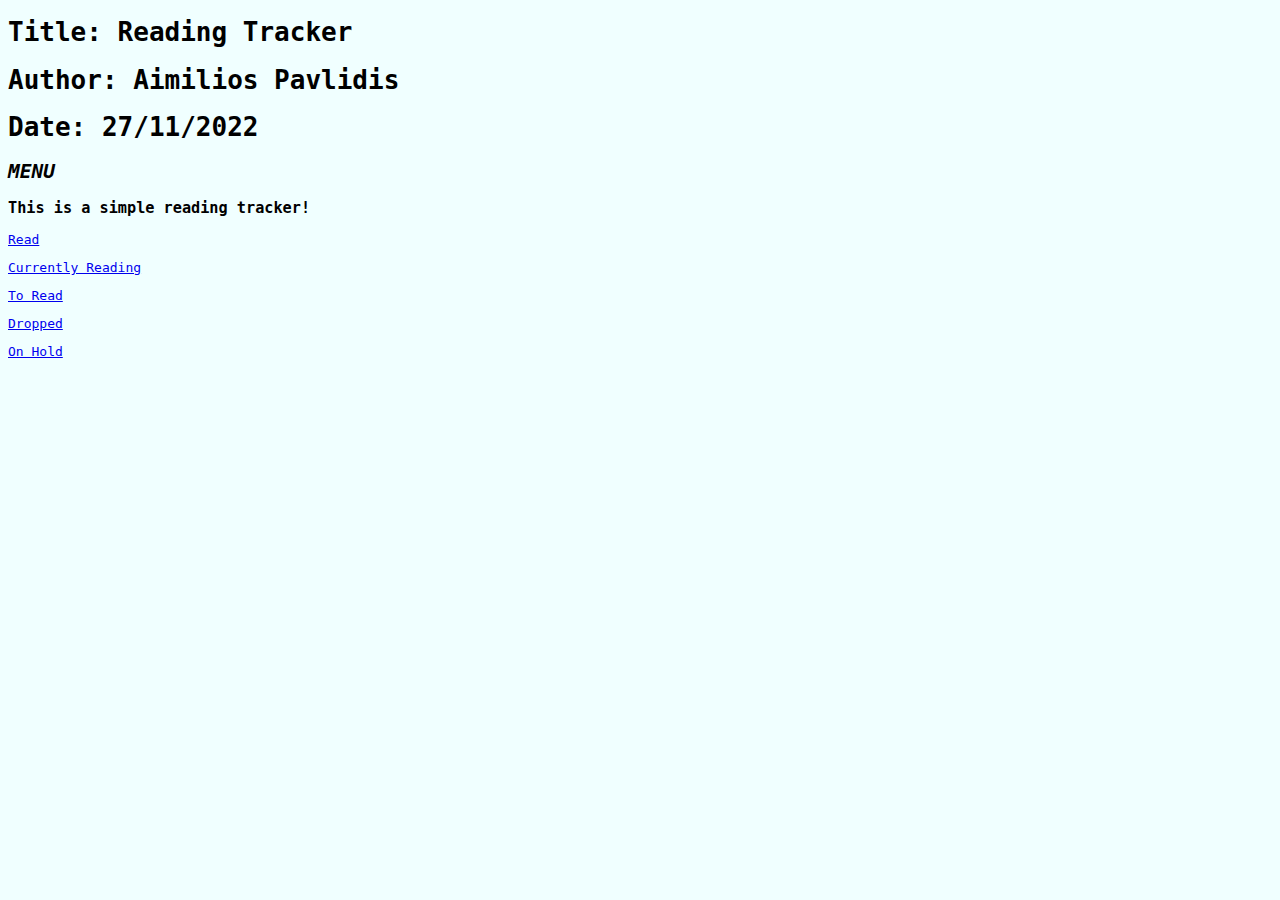
<file: index.html>
<!doctype html>
<html>
	<head>
		<title>Reading Tracker</title>
		<title>Aimilios Pavlidis</title>
		<title>27/11/2022</title>
		<link rel=stylesheet href=/my_css.css>
	</head>
	<body>
		<h1>Title: Reading Tracker</h1>
		<h1>Author: Aimilios Pavlidis</h1>
		<h1>Date: 27/11/2022</h1>
		<h2 id="menu"><strong><em>MENU</em></strong></h2>
<h3 id="this-is-a-simple-reading-tracker">This is a simple reading
tracker!</h3>
<p>
<a href="/Read">Read</a>
</p>
<p>
<a href="/Currently-Reading">Currently Reading</a>
</p>
<p>
<a href="/To-Read">To Read</a>
</p>
<p>
<a href="/Dropped">Dropped</a>
</p>
<p>
<a href="/On-Hold">On Hold</a>
</p>
	</body>
</html>
</file>
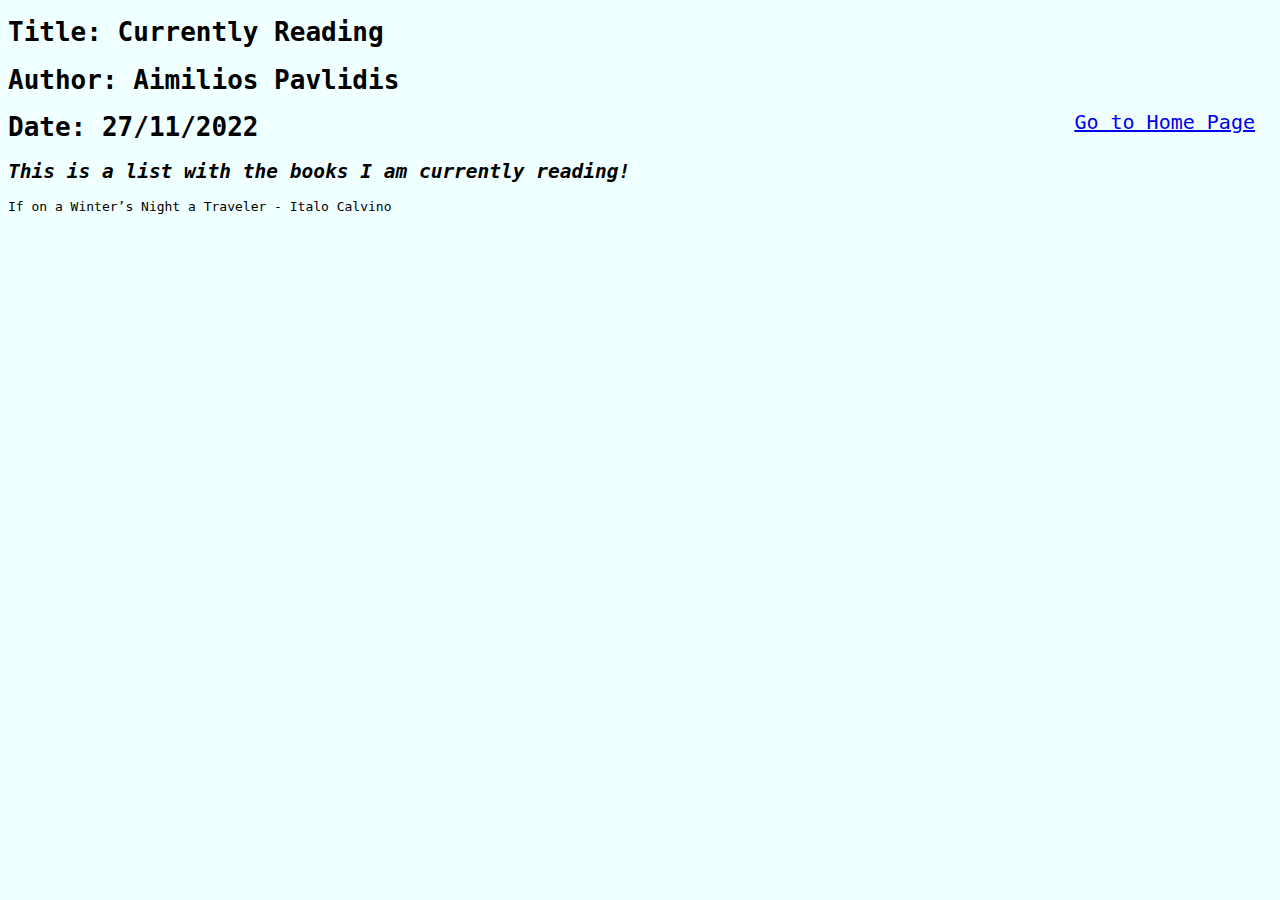
<file: Currently-Reading/index.html>
<!doctype html>
<html>
	<head>
		<title>Currently Reading</title>
		<title>Aimilios Pavlidis</title>
		<title>27/11/2022</title>
		<link rel=stylesheet href=/my_css.css>
	</head>
	<body>
		<h1>Title: Currently Reading</h1>
		<h1>Author: Aimilios Pavlidis</h1>
		<h1>Date: 27/11/2022</h1>
		<h2
id="this-is-a-list-with-the-books-i-am-currently-reading"><strong><em>This
is a list with the books I am currently reading!</em></strong></h2>
<p>If on a Winter’s Night a Traveler - Italo Calvino</p>
<p id="back">
<a href="/">Go to Home Page</a>
</p>
	</body>
</html>
</file>
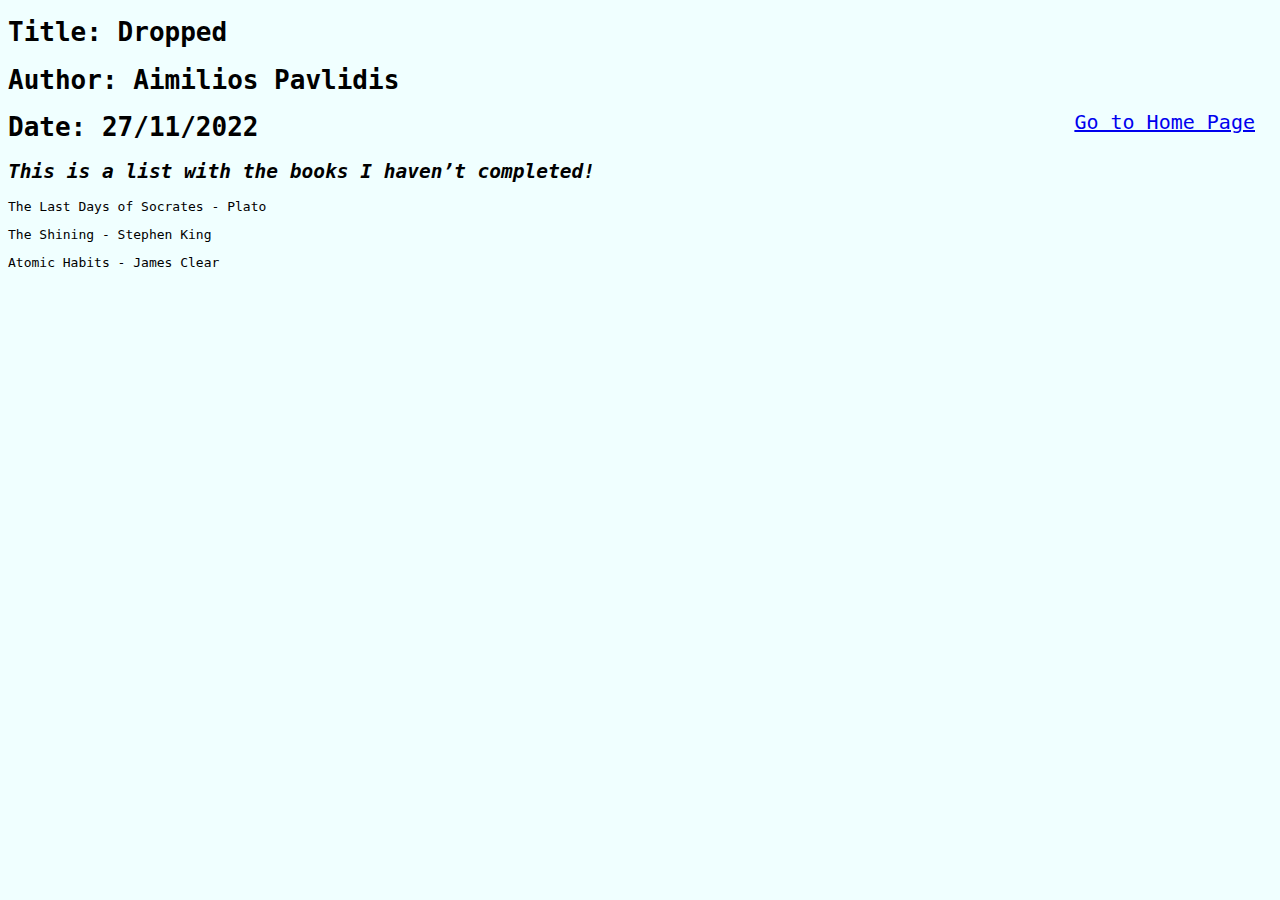
<file: Dropped/index.html>
<!doctype html>
<html>
	<head>
		<title>Dropped</title>
		<title>Aimilios Pavlidis</title>
		<title>27/11/2022</title>
		<link rel=stylesheet href=/my_css.css>
	</head>
	<body>
		<h1>Title: Dropped</h1>
		<h1>Author: Aimilios Pavlidis</h1>
		<h1>Date: 27/11/2022</h1>
		<h2
id="this-is-a-list-with-the-books-i-havent-completed"><strong><em>This
is a list with the books I haven’t completed!</em></strong></h2>
<p>The Last Days of Socrates - Plato</p>
<p>The Shining - Stephen King</p>
<p>Atomic Habits - James Clear</p>
<p id="back">
<a href="/">Go to Home Page</a>
</p>
	</body>
</html>
</file>
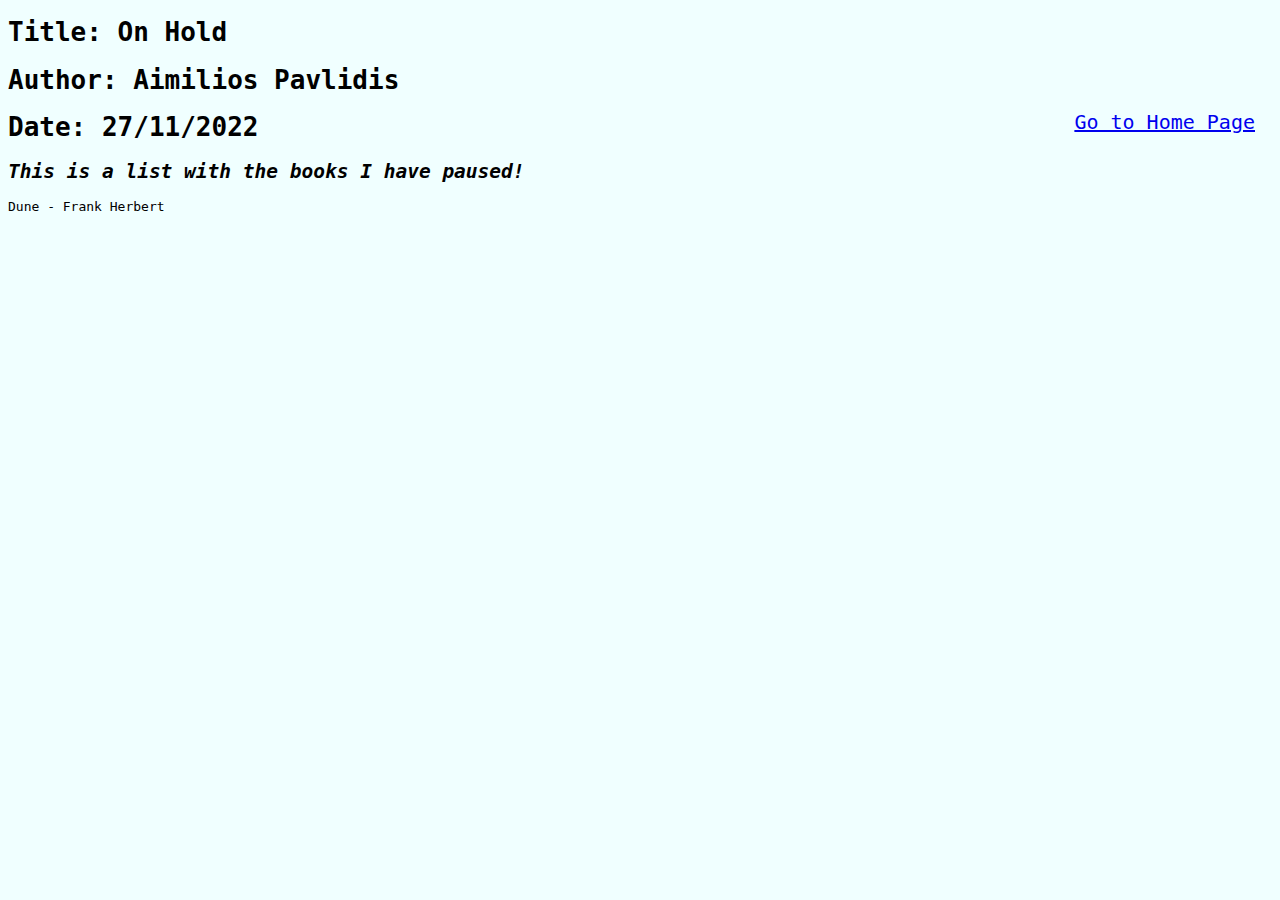
<file: On-Hold/index.html>
<!doctype html>
<html>
	<head>
		<title>On Hold</title>
		<title>Aimilios Pavlidis</title>
		<title>27/11/2022</title>
		<link rel=stylesheet href=/my_css.css>
	</head>
	<body>
		<h1>Title: On Hold</h1>
		<h1>Author: Aimilios Pavlidis</h1>
		<h1>Date: 27/11/2022</h1>
		<h2 id="this-is-a-list-with-the-books-i-have-paused"><strong><em>This is
a list with the books I have paused!</em></strong></h2>
<p>Dune - Frank Herbert</p>
<p id="back">
<a href="/">Go to Home Page</a>
</p>
	</body>
</html>
</file>
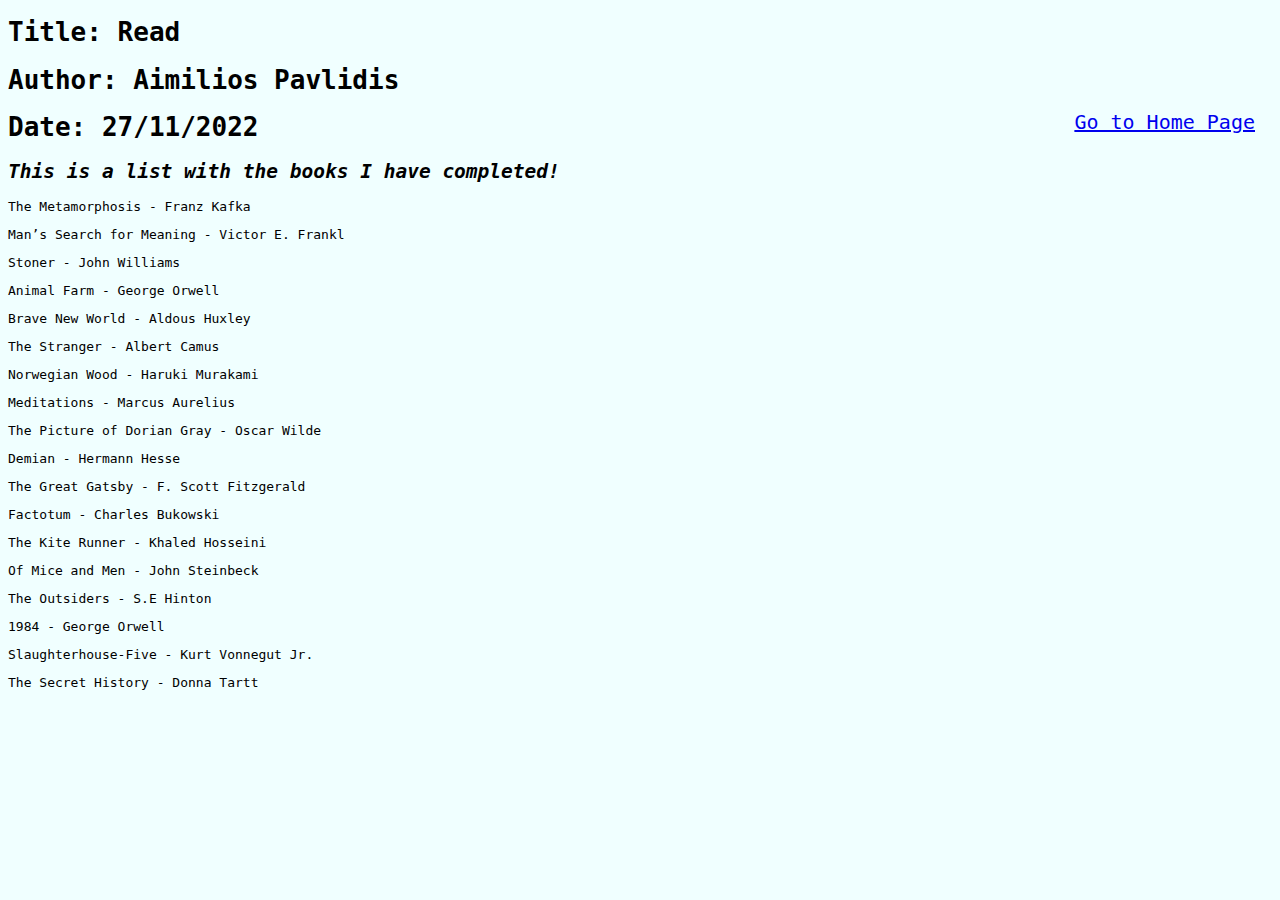
<file: Read/index.html>
<!doctype html>
<html>
	<head>
		<title>Read</title>
		<title>Aimilios Pavlidis</title>
		<title>27/11/2022</title>
		<link rel=stylesheet href=/my_css.css>
	</head>
	<body>
		<h1>Title: Read</h1>
		<h1>Author: Aimilios Pavlidis</h1>
		<h1>Date: 27/11/2022</h1>
		<h2 id="this-is-a-list-with-the-books-i-have-completed"><strong><em>This
is a list with the books I have completed!</em></strong></h2>
<p>The Metamorphosis - Franz Kafka</p>
<p>Man’s Search for Meaning - Victor E. Frankl</p>
<p>Stoner - John Williams</p>
<p>Animal Farm - George Orwell</p>
<p>Brave New World - Aldous Huxley</p>
<p>The Stranger - Albert Camus</p>
<p>Norwegian Wood - Haruki Murakami</p>
<p>Meditations - Marcus Aurelius</p>
<p>The Picture of Dorian Gray - Oscar Wilde</p>
<p>Demian - Hermann Hesse</p>
<p>The Great Gatsby - F. Scott Fitzgerald</p>
<p>Factotum - Charles Bukowski</p>
<p>The Kite Runner - Khaled Hosseini</p>
<p>Of Mice and Men - John Steinbeck</p>
<p>The Outsiders - S.E Hinton</p>
<p>1984 - George Orwell</p>
<p>Slaughterhouse-Five - Kurt Vonnegut Jr.</p>
<p>The Secret History - Donna Tartt</p>
<p id="back">
<a href="/">Go to Home Page</a>
</p>
	</body>
</html>
</file>
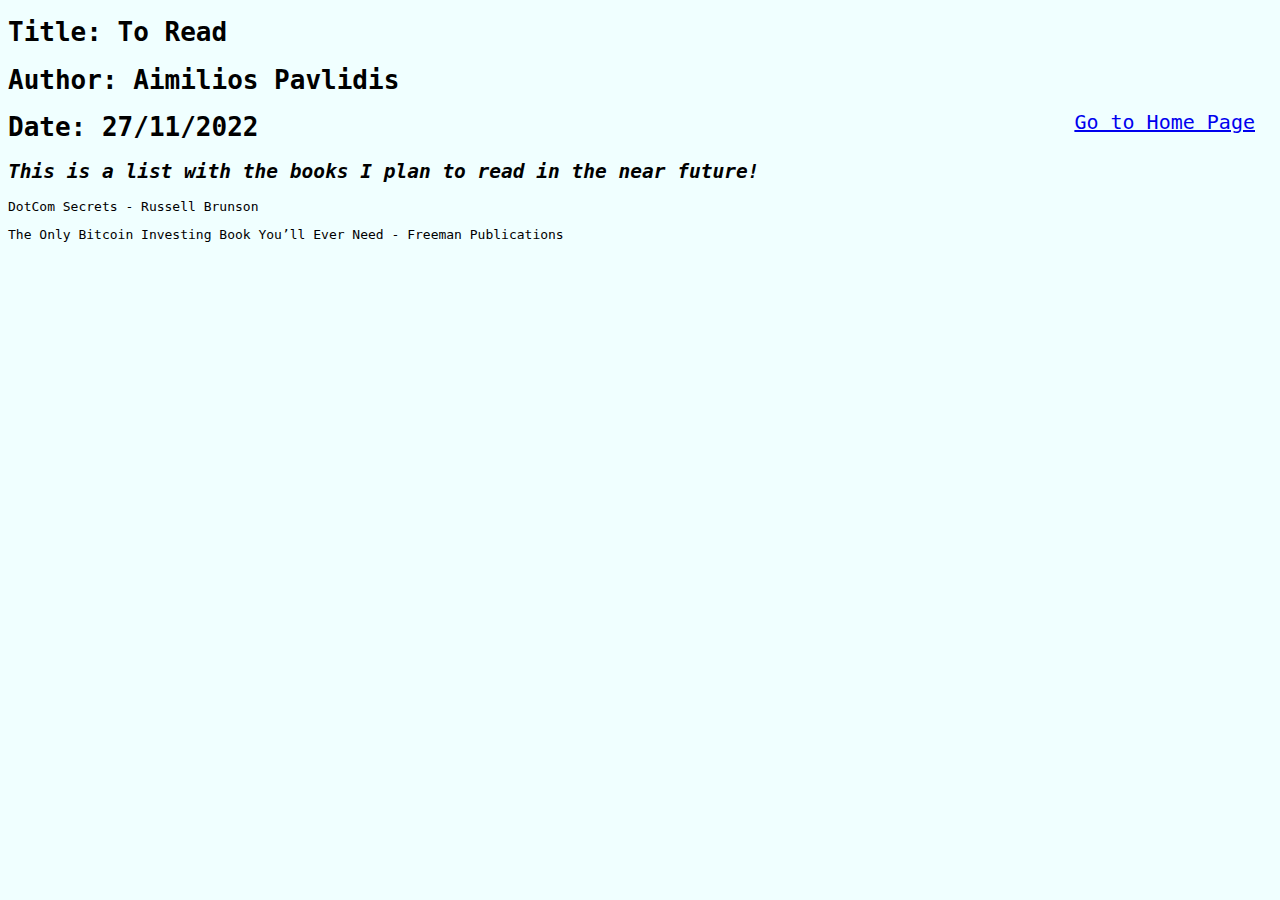
<file: To-Read/index.html>
<!doctype html>
<html>
	<head>
		<title>To Read</title>
		<title>Aimilios Pavlidis</title>
		<title>27/11/2022</title>
		<link rel=stylesheet href=/my_css.css>
	</head>
	<body>
		<h1>Title: To Read</h1>
		<h1>Author: Aimilios Pavlidis</h1>
		<h1>Date: 27/11/2022</h1>
		<h2
id="this-is-a-list-with-the-books-i-plan-to-read-in-the-near-future"><strong><em>This
is a list with the books I plan to read in the near
future!</em></strong></h2>
<p>DotCom Secrets - Russell Brunson</p>
<p>The Only Bitcoin Investing Book You’ll Ever Need - Freeman
Publications</p>
<p id="back">
<a href="/">Go to Home Page</a>
</p>
	</body>
</html>
</file>
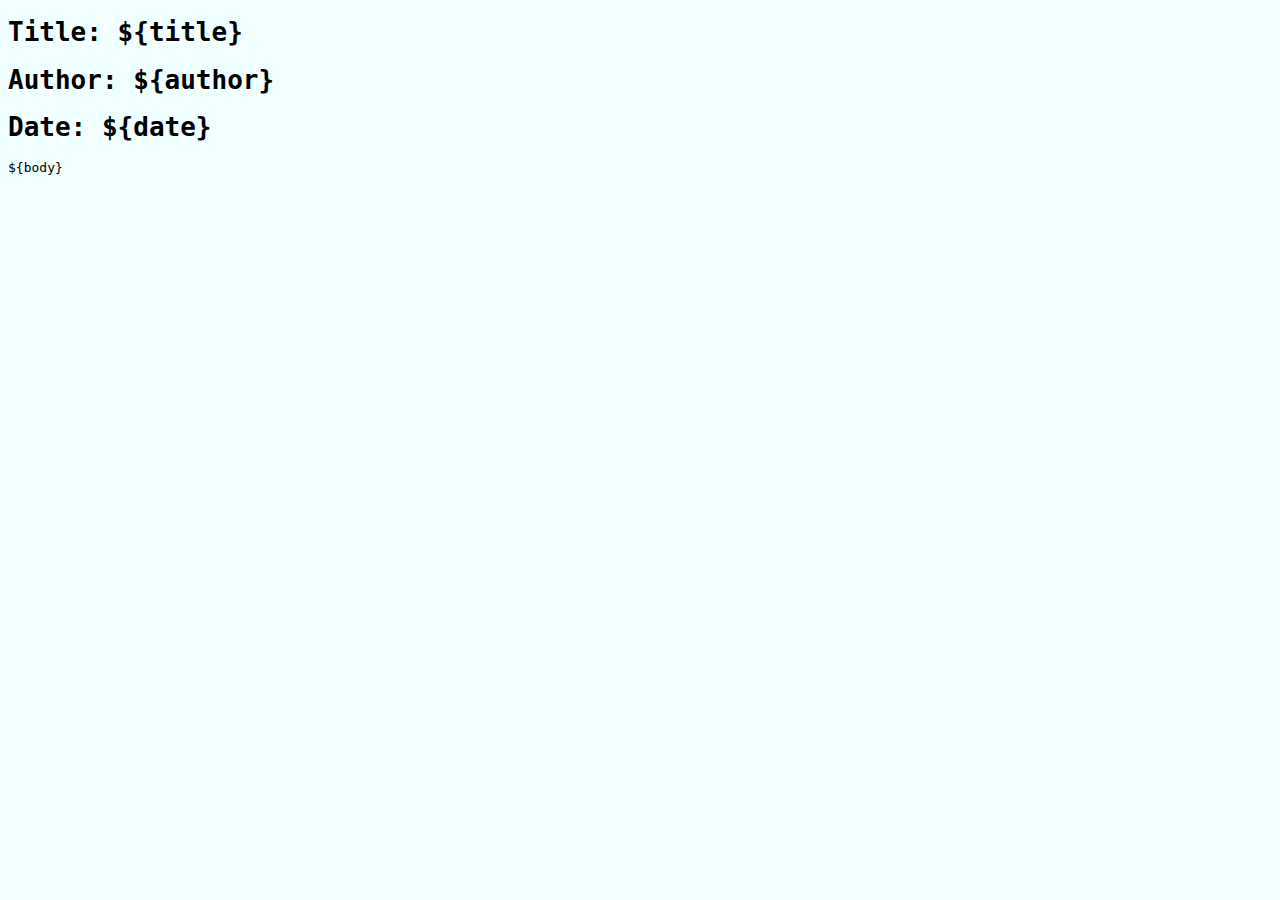
<file: my_template.html>
<!doctype html>
<html>
	<head>
		<title>${title}</title>
		<title>${author}</title>
		<title>${date}</title>
		<link rel=stylesheet href=/my_css.css>
	</head>
	<body>
		<h1>Title: ${title}</h1>
		<h1>Author: ${author}</h1>
		<h1>Date: ${date}</h1>
		${body}
	</body>
</html>
</file>
